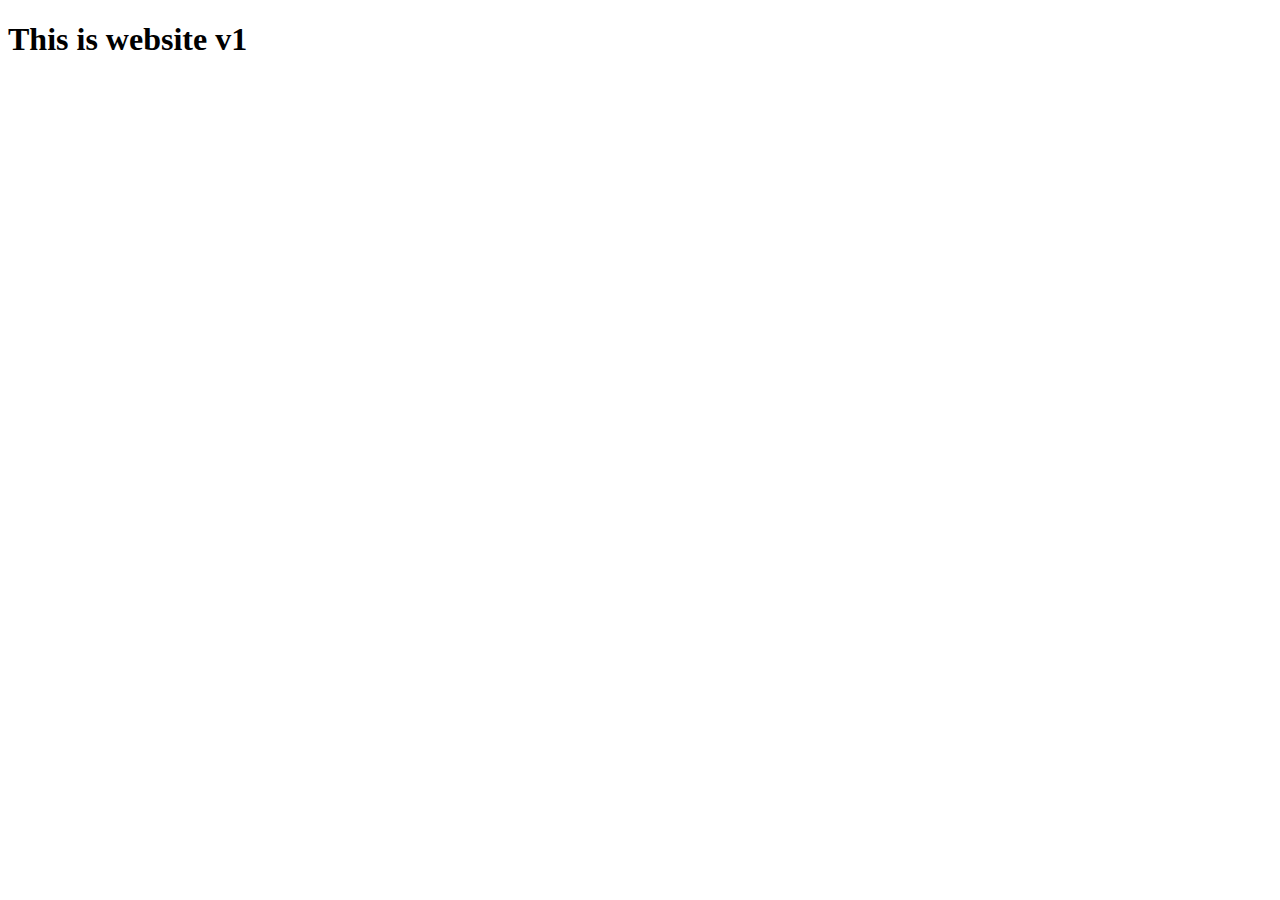
<file: versions/v1/index.html>
<!DOCTYPE html>
<html lang="en">
<head>
    <meta charset="UTF-8">
    <meta http-equiv="X-UA-Compatible" content="IE=edge">
    <meta name="viewport" content="width=device-width, initial-scale=1.0">
    <title>v1</title>
</head>
<body>
    <h1>This is website v1</h1>
</body>
</html>
</file>
